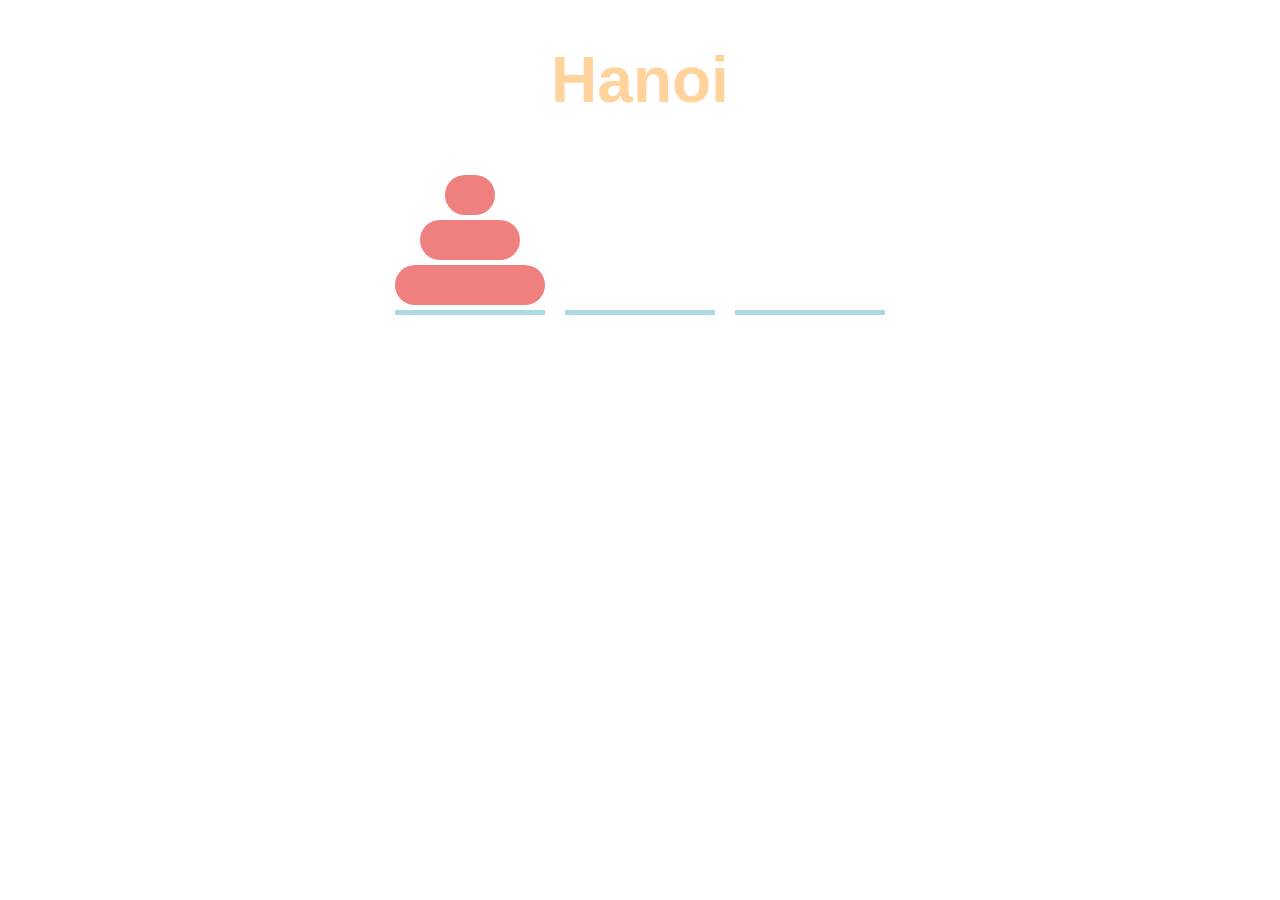
<file: hanoi/html/index.html>
<!DOCTYPE html>
<html>
  <head>
    <meta charset="utf-8">
    <title>Towers of Hanoi</title>
    <link rel="stylesheet" type="text/css" href="../css/hanoi.css">
  </head>
  <body>
    <h1 class="title">Hanoi</h1>

    <div id="display" class="clearfix">

    </div>

    <script src="../js/jquery-2.1.1.js"></script>
    <script src="../js/hanoi-core.js"></script>
    <script src="../js/hanoi-view.js"></script>

    <script>

      $(function(){
        var $display = $('#display');
        var game = new Hanoi.Game();
        var view = new Hanoi.View(game, $display);
      });
    </script>
  </body>
</html>
</file>
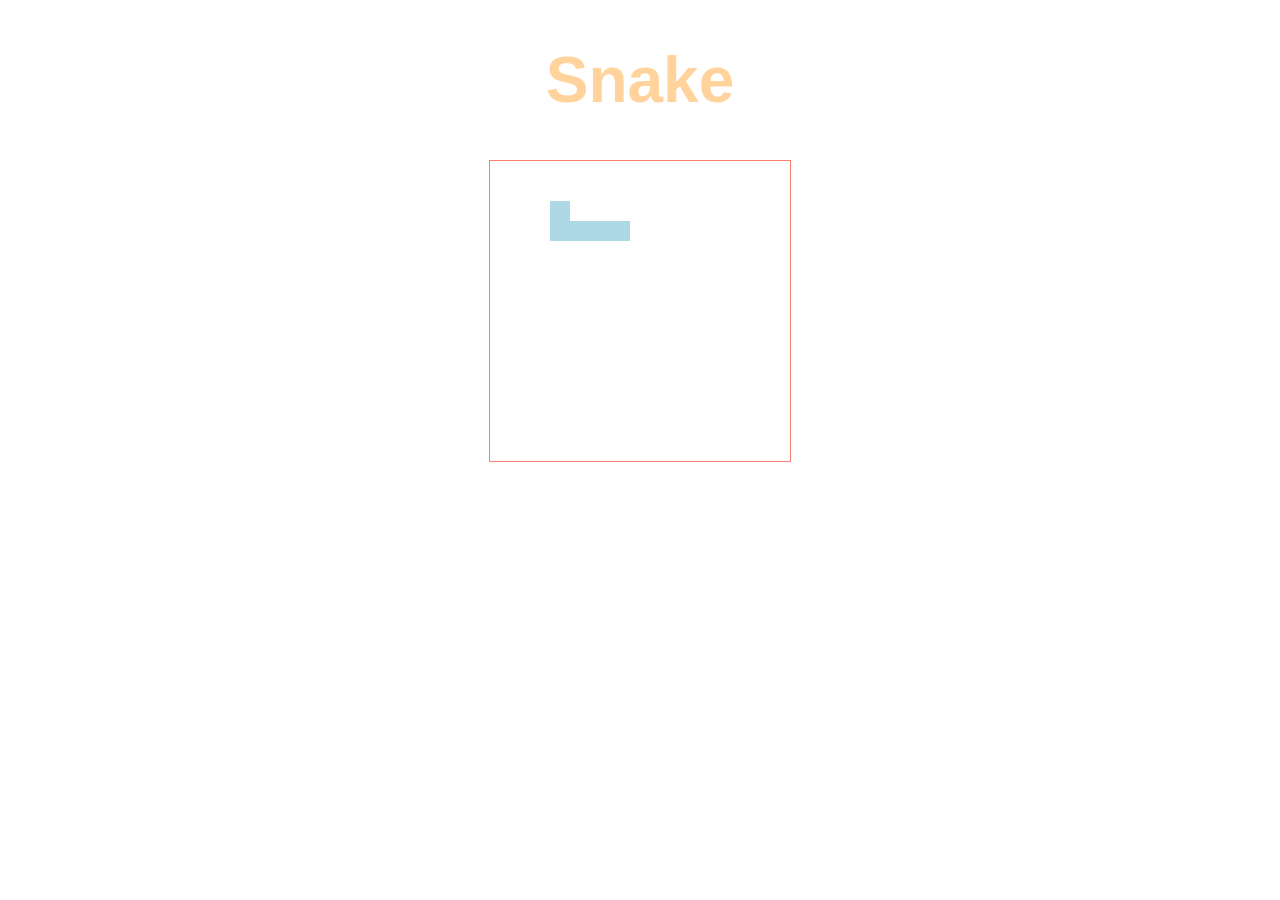
<file: snake/html/index.html>
<!DOCTYPE html>
<html>
  <head>
    <meta charset="utf-8">
    <title>Snake</title>
    <link rel="stylesheet" type="text/css" href="../css/snake.css">
  </head>
  <body>
    <h1 class="title">Snake</h1>

    <div id="display" class="clearfix">

    </div>

    <script src="../js/jquery-2.1.1.js"></script>
    <script src="../js/coord.js"></script>
    <script src="../js/snake.js"></script>
    <script src="../js/board.js"></script>
    <script src="../js/snake-view.js"></script>

    <script>

      $(function(){
        var $display = $('#display');
        // var game = new SnakeGame.Game();
        var view = new SnakeGame.View($display);
      });

    </script>
  </body>
</html>
</file>
<file: hanoi/css/hanoi.css>
#display {
  display: block;
  width: 510px;
  margin: 0 auto;
}

.title {
  text-align: center;
  font-size: 64px;
  color: #FFD39B;
  font-family: sans-serif;
}

.tower {
  width: 150px;
  float: left;
  margin:10px;
  border-bottom: 5px solid lightblue;
}

.tower:hover {
  border-bottom: 5px solid orange;
}

.tower.selected {
  border-bottom: 5px solid red;
}

.disc {
  width: 200px;
  height: 40px;
  display: block;
  border-radius: 20px;
  margin: 5px auto;

}

.small-disc,
.medium-disc,
.large-disc {
  background: lightcoral;
}

.small-disc {
  width: 50px
}

.medium-disc {
  width: 100px;
}

.large-disc {
  width: 150px;
}

.clearfix:after {
  content: "";
  clear: both;
  display: block;
}
</file>
<file: snake/css/snake.css>
.title {
  text-align: center;
  font-size: 64px;
  color: #FFD39B;
  font-family: sans-serif;
}

#display {
  width: 300px;
  margin: 0 auto;
  border: 1px solid salmon;
  tabindex: 0;
}

.snake-segment {
  background: lightblue;
}

.row {
  display:block;
}

.cell {
  float: left;
  width: 20px;
  height: 20px;
}

.clearfix:after {
  content: "";
  clear: both;
  display: block;
}
</file>
